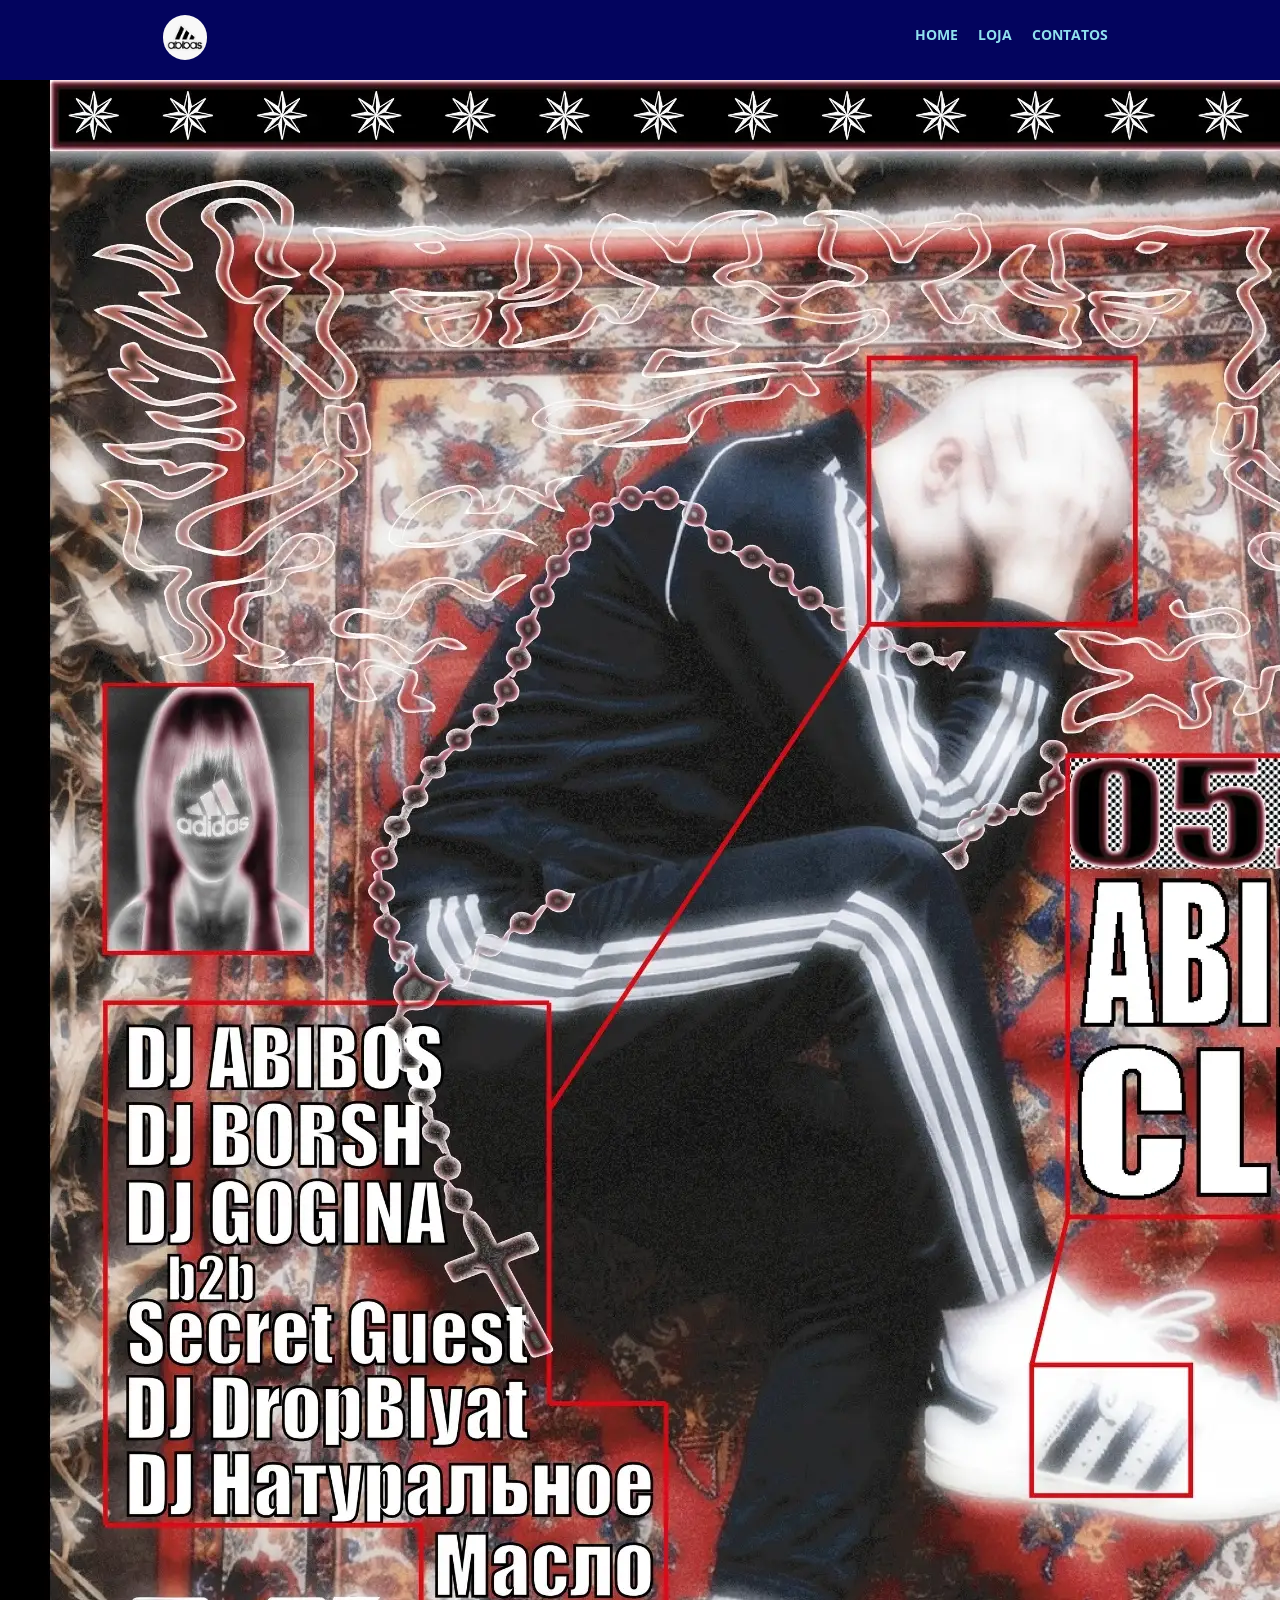
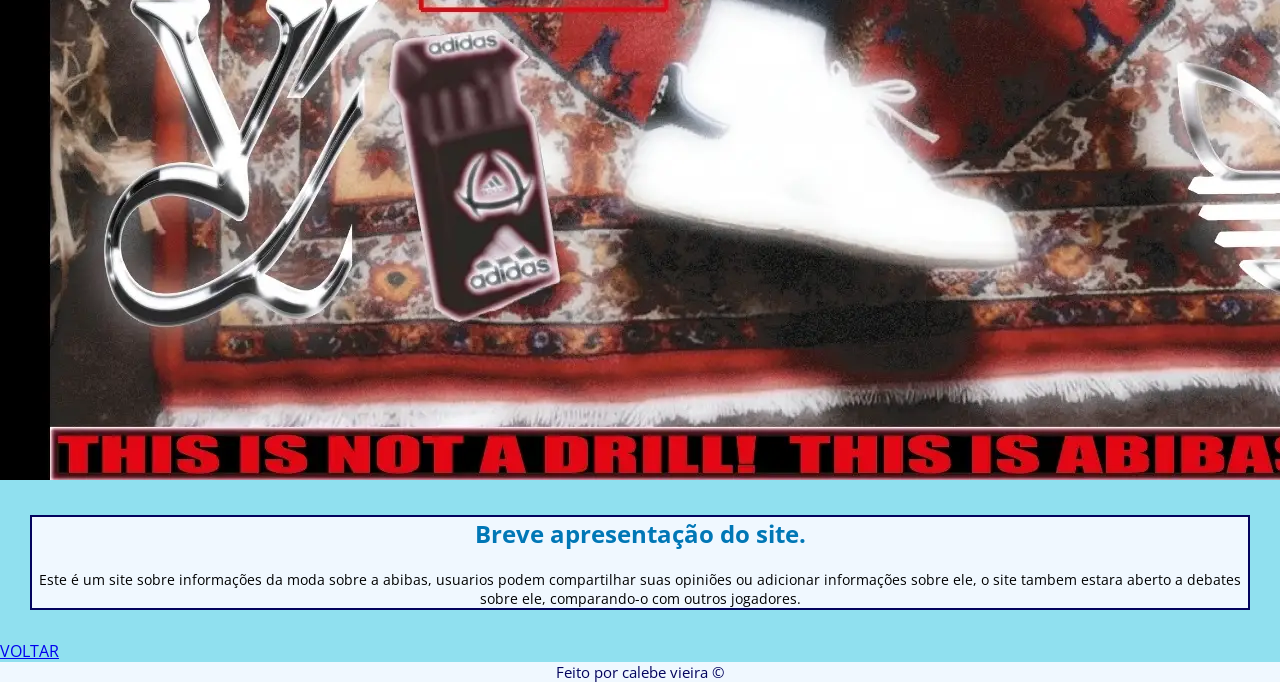
<file: noticia01.html>
<!DOCTYPE html>
<html lang="pt-br">

<head>
    <meta charset="UTF-8">
    <meta http-equiv="X-UA-Compatible" content="IE=edge">
    <meta name="viewport" content="width=device-width, initial-scale=1.0">
    <title>abibas</title>
    <link rel="stylesheet" href="style.css">
</head>

<body>
    <header>
        <div>
            <img class="logo" src="capa.png" alt="A melhor marca do mundo">
        </div>
        <div>
            <ul class="menu">
                <a href="#">
                    <li>Home</li>
                </a>
                <a href="#">
                    <li>Loja</li>
                </a>
                <a href="#">
                    <li>Contatos</li>
                </a>
            </ul>
        </div>
    </header>
</body>
<main>
    <img class="images.jpeg" src="abibas.jpeg"
        alt="Modelo da abibas demonstrando a marca com o melhor design da marca">
    <div class="conteudo">
        <h3 class="conteudo-titulo"> Breve apresentação do site. </h3>
        <p class="conteudo-apresentação">Este é um site sobre informações da moda sobre a abibas,
            usuarios
            podem compartilhar suas opiniões ou adicionar informações sobre ele, o site tambem estara aberto a debates
            sobre
            ele, comparando-o com outros jogadores.

        </p>
    </div>

    <a href="/index.html">VOLTAR</a>

</main>
<footer>Feito por calebe vieira ©</footer>
</body>

</html>
</file>
<file: style.css>
@import url('https://fonts.googleapis.com/css2?family=Open+Sans:ital,wght@0,300..800;1,300..800&family=Passero+One&display=swap&#39;');

*{
margin: 0;
padding: 0;
}

:root {
--deep-twilight: #03045eff;
--bright-teal-blue: #0077b6ff;
--turquoise-surf: #00b4d8ff;
--frosted-blue: #90e0efff;
--titulo: "Open Sans", sans-serif;
--texto: "Passero One", sans-serif;
}
body{
background: var(--frosted-blue);
font-family: var(--titulo);
}
header{
background-color: var(--deep-twilight);
display: flex;
justify-content: space-around;
color: var(--turquoise-surf);
padding: 15px;
}
.logo{
width: 10%;
border-radius: 100%;
}
.menu{
display: flex;
list-style: none;
gap: 20px;
margin: 10px;
color: var(--bright-teal-blue);
text-transform: uppercase;
font-size: 14px;
}
.menu a{
text-decoration: none;
color: var(--frosted-blue);
font-weight: bold;
}
.menu a:hover{
color: var(--turquoise-surf);
transition: 1s;
}
footer{
    background-color: aliceblue;
    color: var(--deep-twilight);
    font-family: var(--titulo);
    font-size: 15px;
    text-align: center;
    }

/* noticias */
.img-jpeg{
width: 100%;
height: 10%;
}
.conteudo{
margin: 30px;
border: 2px solid var(--deep-twilight);
padding: center;
background-color: aliceblue;
text-align: center;
}
.conteudo-titulo{
font-family: var(--bright-teal-blue);
font-size: 24px;
padding-bottom: 20px;
color: var(--bright-teal-blue);
}
.conteudo-apresentação{
font-family: var(--frosted-blue);
font-size: 14px;
}
</file>
